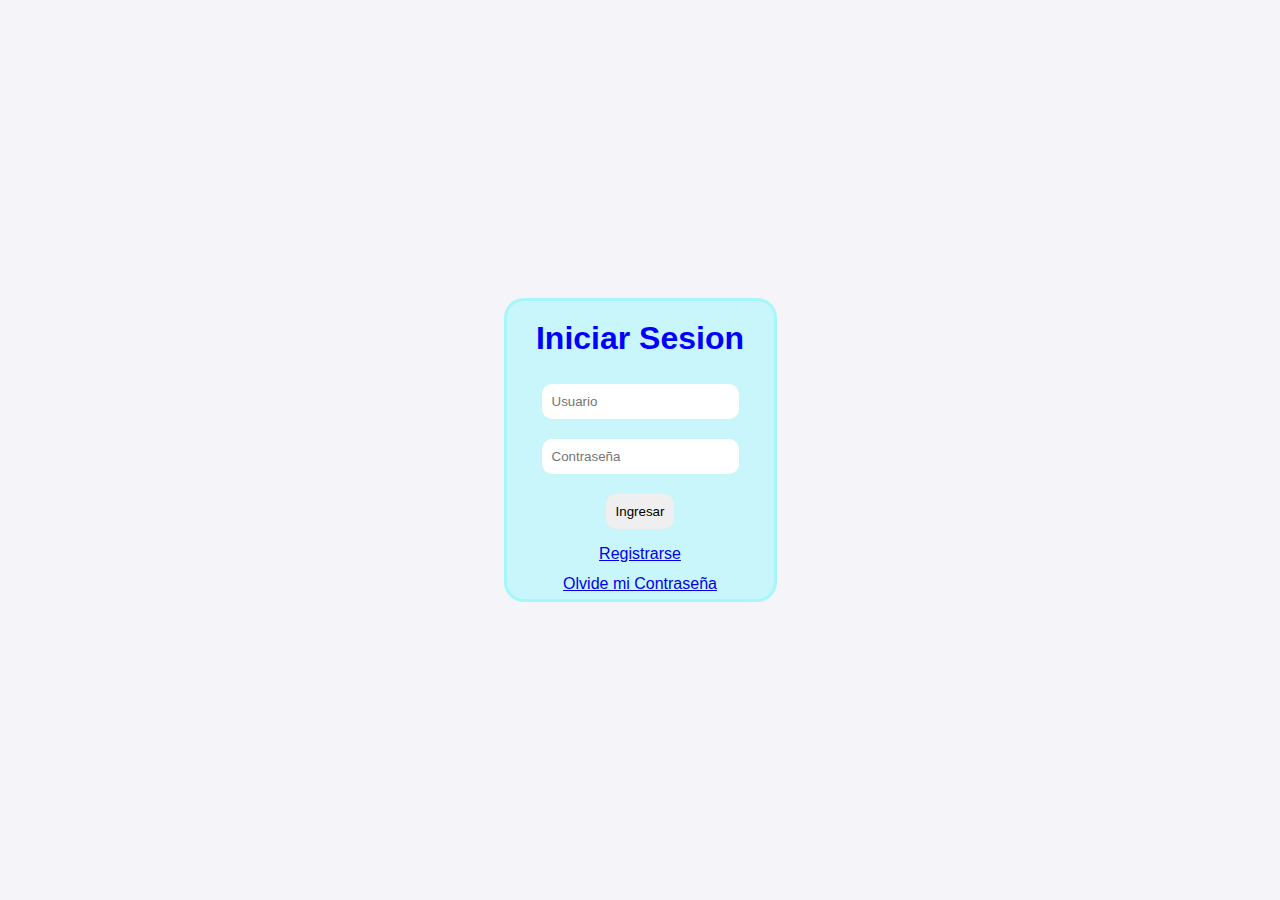
<file: index.html>
<!DOCTYPE html>
<html lang="es">
<head>
    <meta charset="UTF-8">
    <meta name="viewport" content="width=device-width, initial-scale=1.0">
    <title>Document</title>
    <link rel="stylesheet" href="style.css">
</head>
<body>

    <div class="main_container">
        
            <form action="Get">
                <h1>Iniciar Sesion</h1>
                
                <input type="text" placeholder="Usuario" class="form" id="Form_inputs"><br>
                
                <input type="password" placeholder="Contraseña" class="form" id="Form_inputs"><br>
                
                <button class="form">Ingresar</button><br>

                <a href="register.html">Registrarse</a> <br>

                <a href="olvide.html">Olvide mi Contraseña</a>
            </form>

    </div>
</body>
</html>
</file>
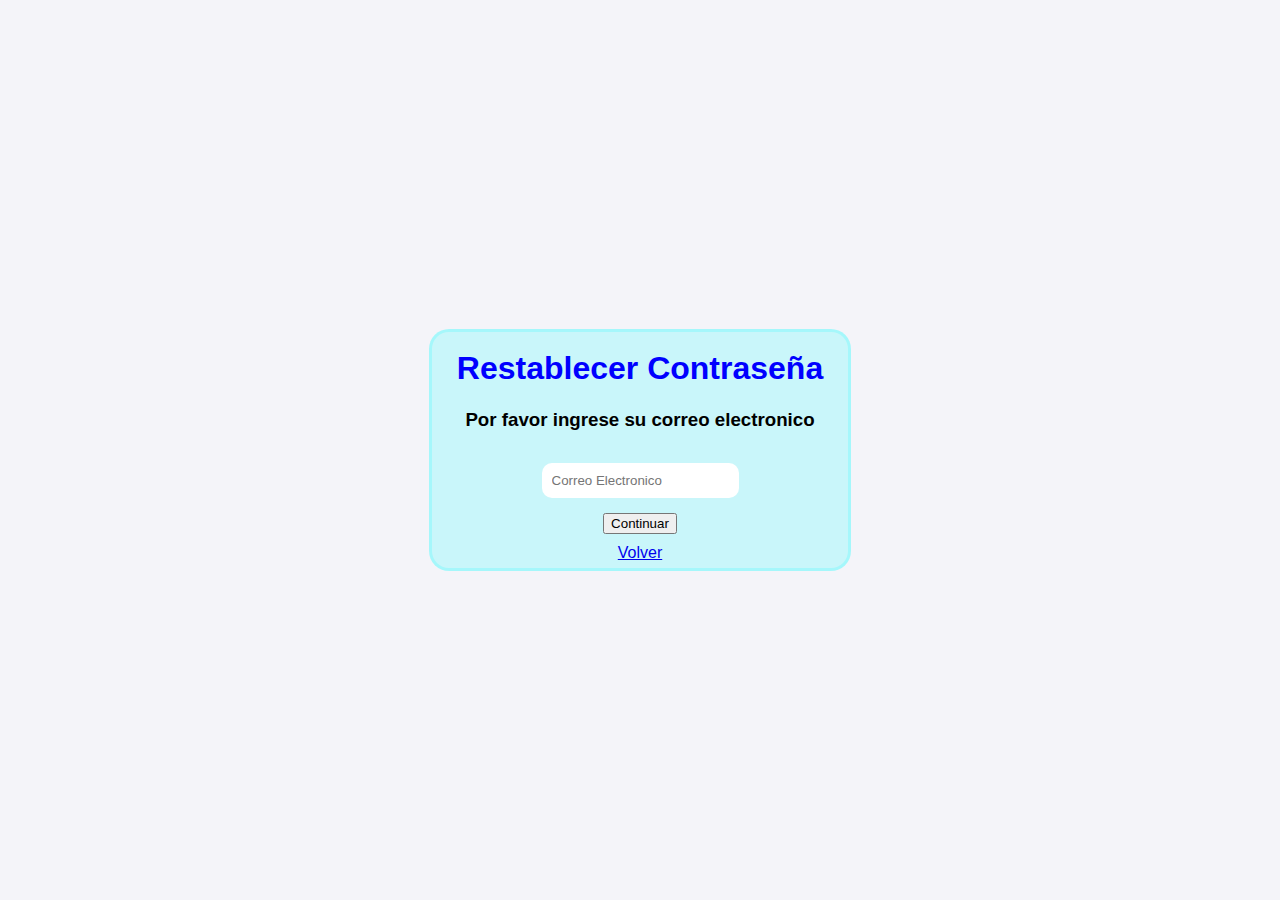
<file: olvide.html>
<!DOCTYPE html>
<html lang="es">
<head>
    <meta charset="UTF-8">
    <meta name="viewport" content="width=device-width, initial-scale=1.0">
    <title>Olvide contraseña</title>
    <link rel="stylesheet" href="style.css">
</head>
<body>
    <div class="main_container">
        <!-- Formulario de Registro -->
        <form action="/olvide.html" method="POST" >
            <h1>Restablecer Contraseña</h1>
            <h3>Por favor ingrese su correo electronico</h3>
            <input type="email" name="E-mail" class="form" placeholder="Correo Electronico"> <br>
                
            <button type="submit">Continuar</button> <br>
            <a href="index.html" class="link">Volver</a>
        </form>
    </div> 
</body>
</html>
</file>
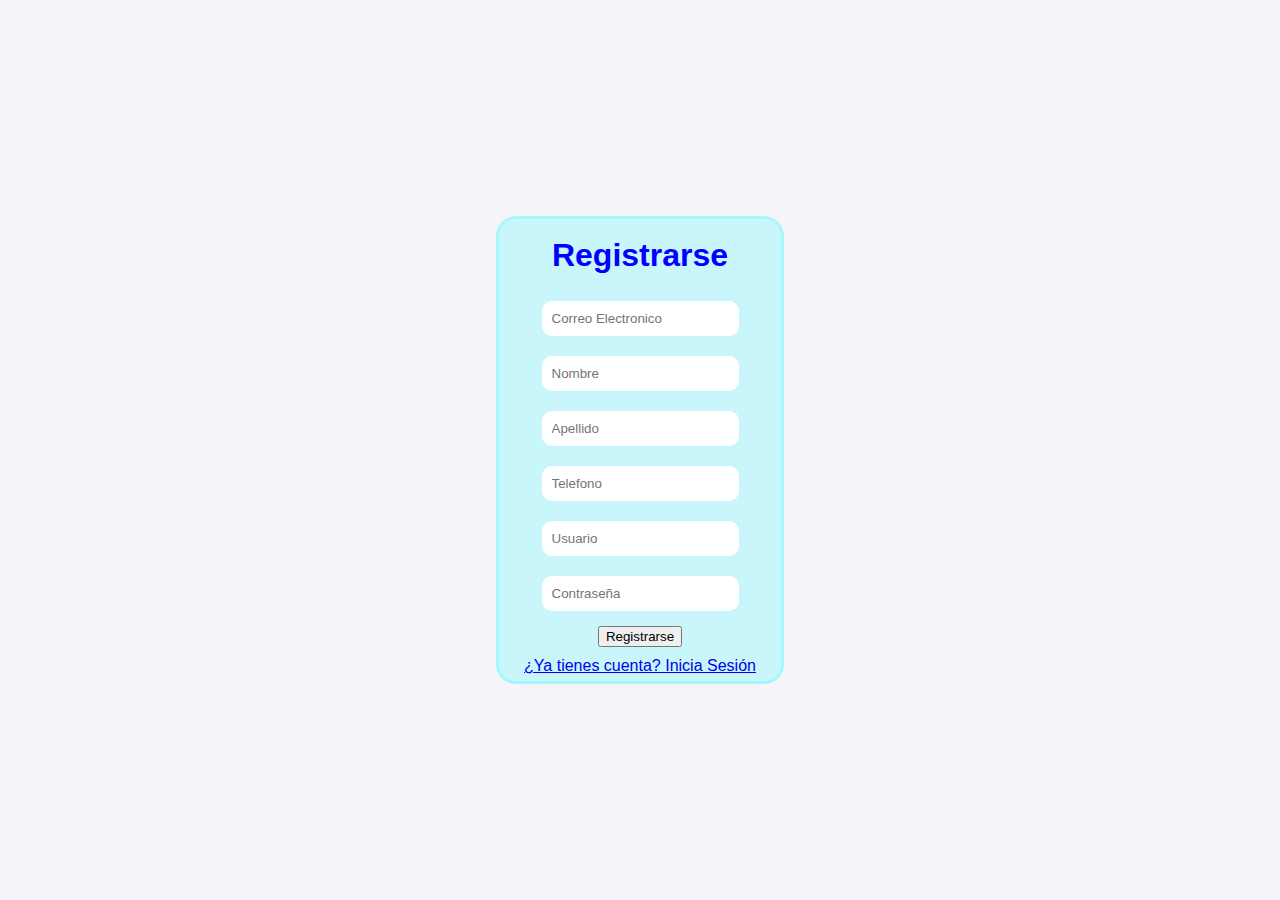
<file: register.html>
<!DOCTYPE html>
<html lang="es">
<head>
    <meta charset="UTF-8">
    <meta name="viewport" content="width=device-width, initial-scale=1.0">
    <title>Registrarse</title>
    <link rel="stylesheet" href="style.css">
</head>
<body>
    <div class="main_container">
        <!-- Formulario de Registro -->
        <form action="/register" method="POST" >
            <h1>Registrarse</h1>
            <input type="email" name="E-mail" class="form" placeholder="Correo Electronico"> <br>
                <input type="text" placeholder="Nombre" class="form"><br>
                <input type="text" placeholder="Apellido" class="form"> <br>
                <input type="text"placeholder="Telefono" class="form" > <br>
            <input type="text" name="username" placeholder="Usuario" class="form" required > <br>
            <input type="password" name="password" placeholder="Contraseña" class="form" required > <br>
            <button type="submit">Registrarse</button> <br>
            <a href="index.html" class="link">¿Ya tienes cuenta? Inicia Sesión</a>
        </form>
    </div> 
</body>
</html>
</file>
<file: style.css>
body {
    font-family: Arial, sans-serif;
    background-color: #f4f4f9;
    margin: 0;
    padding: 0;
    display: flex;
    justify-content: center;
    align-items: center;
    height: 100vh;
}

.main_container{
display: flex;
text-align: center;
position: relative;
border: solid rgba(0, 255, 255, 0.178);
border-radius: 20px;
background-color: rgba(0, 255, 255, 0.178);
color: blue;
padding: 0px 25px 0px 25px;
}

.form{
   margin: 10px;
   border-radius: 10px;
   border: transparent;
   padding: 10px;
}

h3{
    color: black

}
html{
    line-height: 30px
}
</file>
